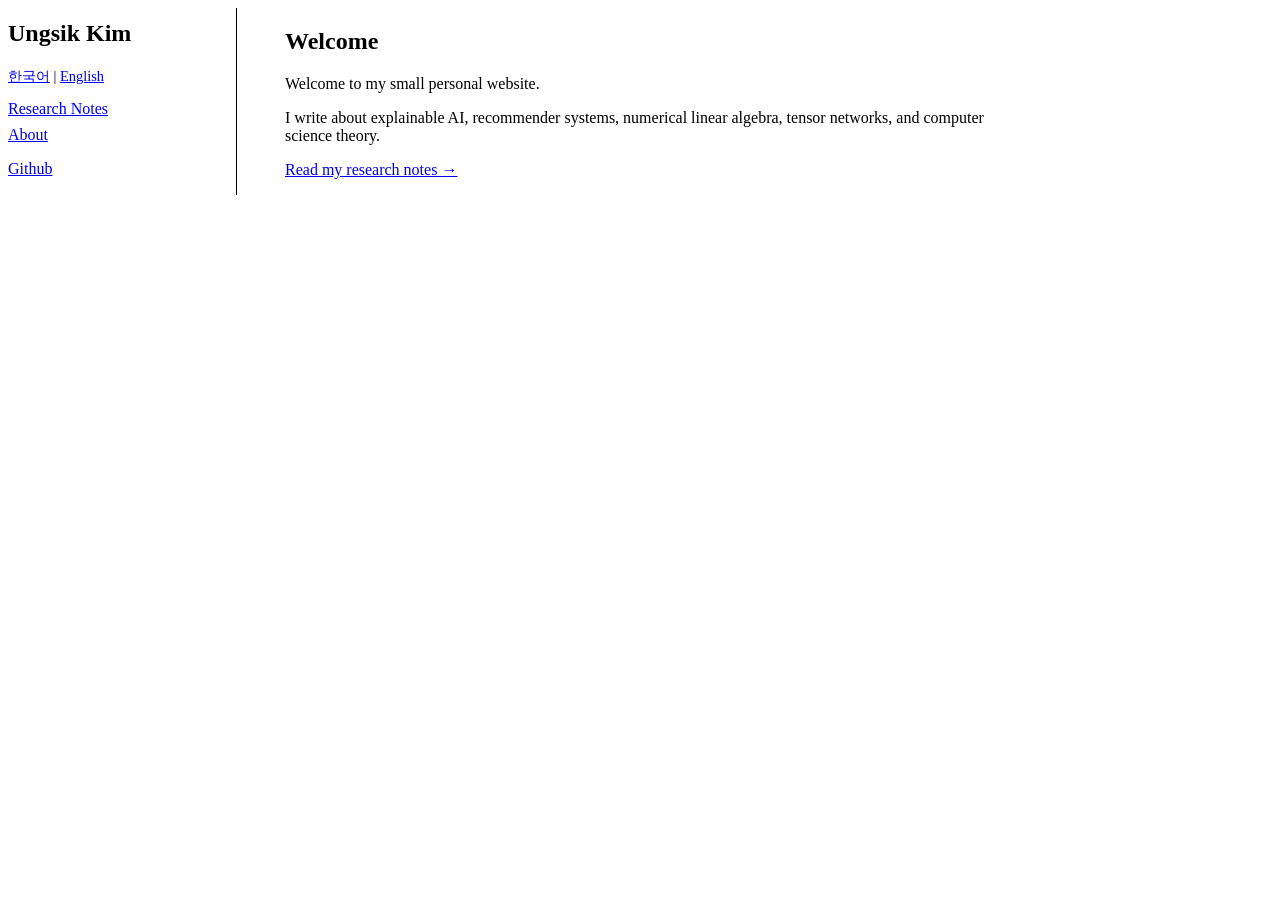
<file: index.html>
<!DOCTYPE html>
<html lang="en">
<head>
  <meta charset="UTF-8">
  <meta name="viewport" content="width=device-width, initial-scale=1.0">
  <meta name="description" content="Ungsik Kim's personal home page">
  <title>Ungsik Kim's Home Page</title>
  <link rel="stylesheet" href="style.css">
</head>

<body>
  <main class="layout">
    <aside class="sidebar">
      <h1>Ungsik Kim</h1>
      <p class="languages"><a href="index.ko.html">한국어</a> | <a href="index.html" lang="en" aria-current="page">English</a></p>
      <nav aria-label="Site navigation">
        <p><a href="research-notes.html">Research Notes</a></p>
        <p><a href="about.html">About</a></p>
      </nav>
      <p><a href="https://github.com/devUuung">Github</a></p>
    </aside>

    <div class="content">
      <h2>Welcome</h2>
      <p>Welcome to my small personal website.</p>
      <p>
        I write about explainable AI, recommender systems, numerical linear
        algebra, tensor networks, and computer science theory.
      </p>
      <p><a href="research-notes.html">Read my research notes →</a></p>
    </div>
  </main>
</body>
</html>
</file>
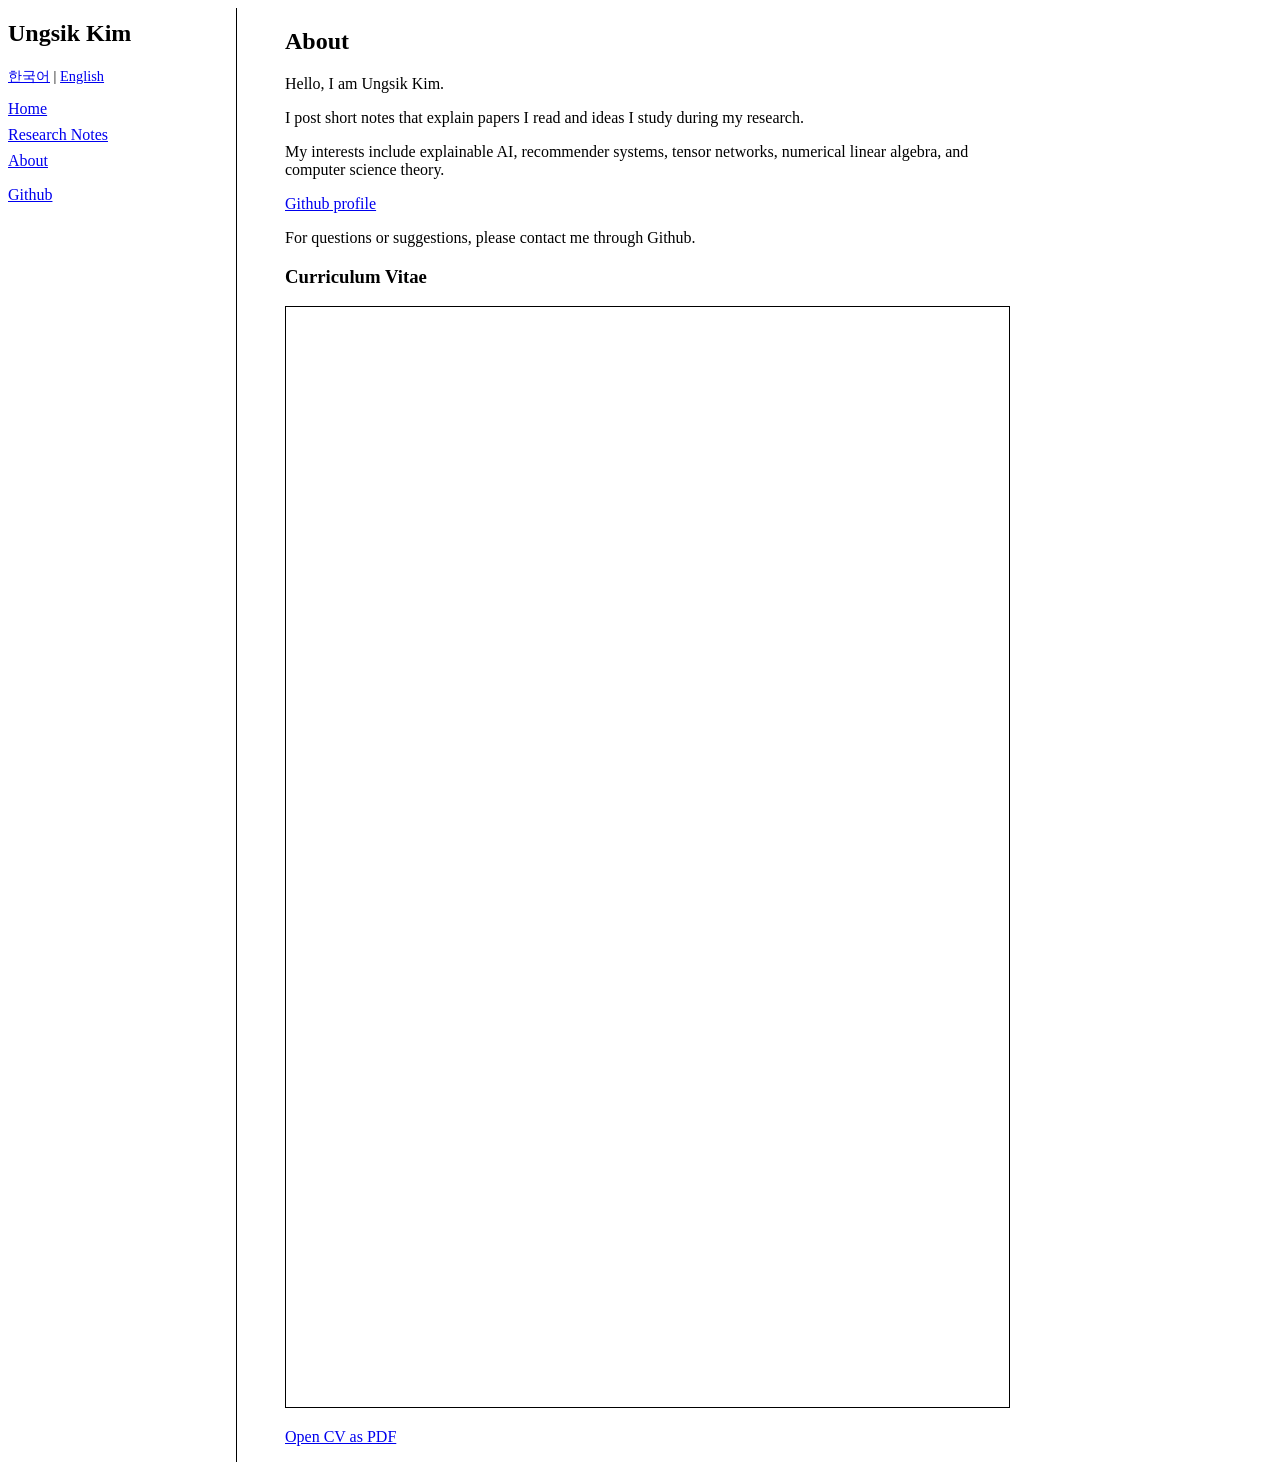
<file: about.html>
<!DOCTYPE html>
<html lang="en">
<head>
  <meta charset="UTF-8">
  <meta name="viewport" content="width=device-width, initial-scale=1.0">
  <meta name="description" content="About Ungsik Kim">
  <title>About - Ungsik Kim</title>
  <link rel="stylesheet" href="style.css">
</head>

<body>
  <main class="layout">
    <aside class="sidebar">
      <h1>Ungsik Kim</h1>
      <p class="languages"><a href="about.ko.html" lang="ko">한국어</a> | <a href="about.html" aria-current="page">English</a></p>
      <nav aria-label="Site navigation">
        <p><a href="index.html">Home</a></p>
        <p><a href="research-notes.html">Research Notes</a></p>
        <p><a href="about.html">About</a></p>
      </nav>
      <p><a href="https://github.com/devUuung">Github</a></p>
    </aside>

    <div class="content">
      <h2>About</h2>
      <p>Hello, I am Ungsik Kim.</p>
      <p>
        I post short notes that explain papers I read and ideas I study during
        my research.
      </p>
      <p>
        My interests include explainable AI, recommender systems, tensor
        networks, numerical linear algebra, and computer science theory.
      </p>
      <p><a href="https://github.com/devUuung">Github profile</a></p>
      <p>For questions or suggestions, please contact me through Github.</p>

      <h3>Curriculum Vitae</h3>
      <iframe class="cv-frame" src="pdf/cv.pdf" title="Ungsik Kim CV"></iframe>
      <p><a href="pdf/cv.pdf">Open CV as PDF</a></p>
    </div>
  </main>
</body>
</html>
</file>
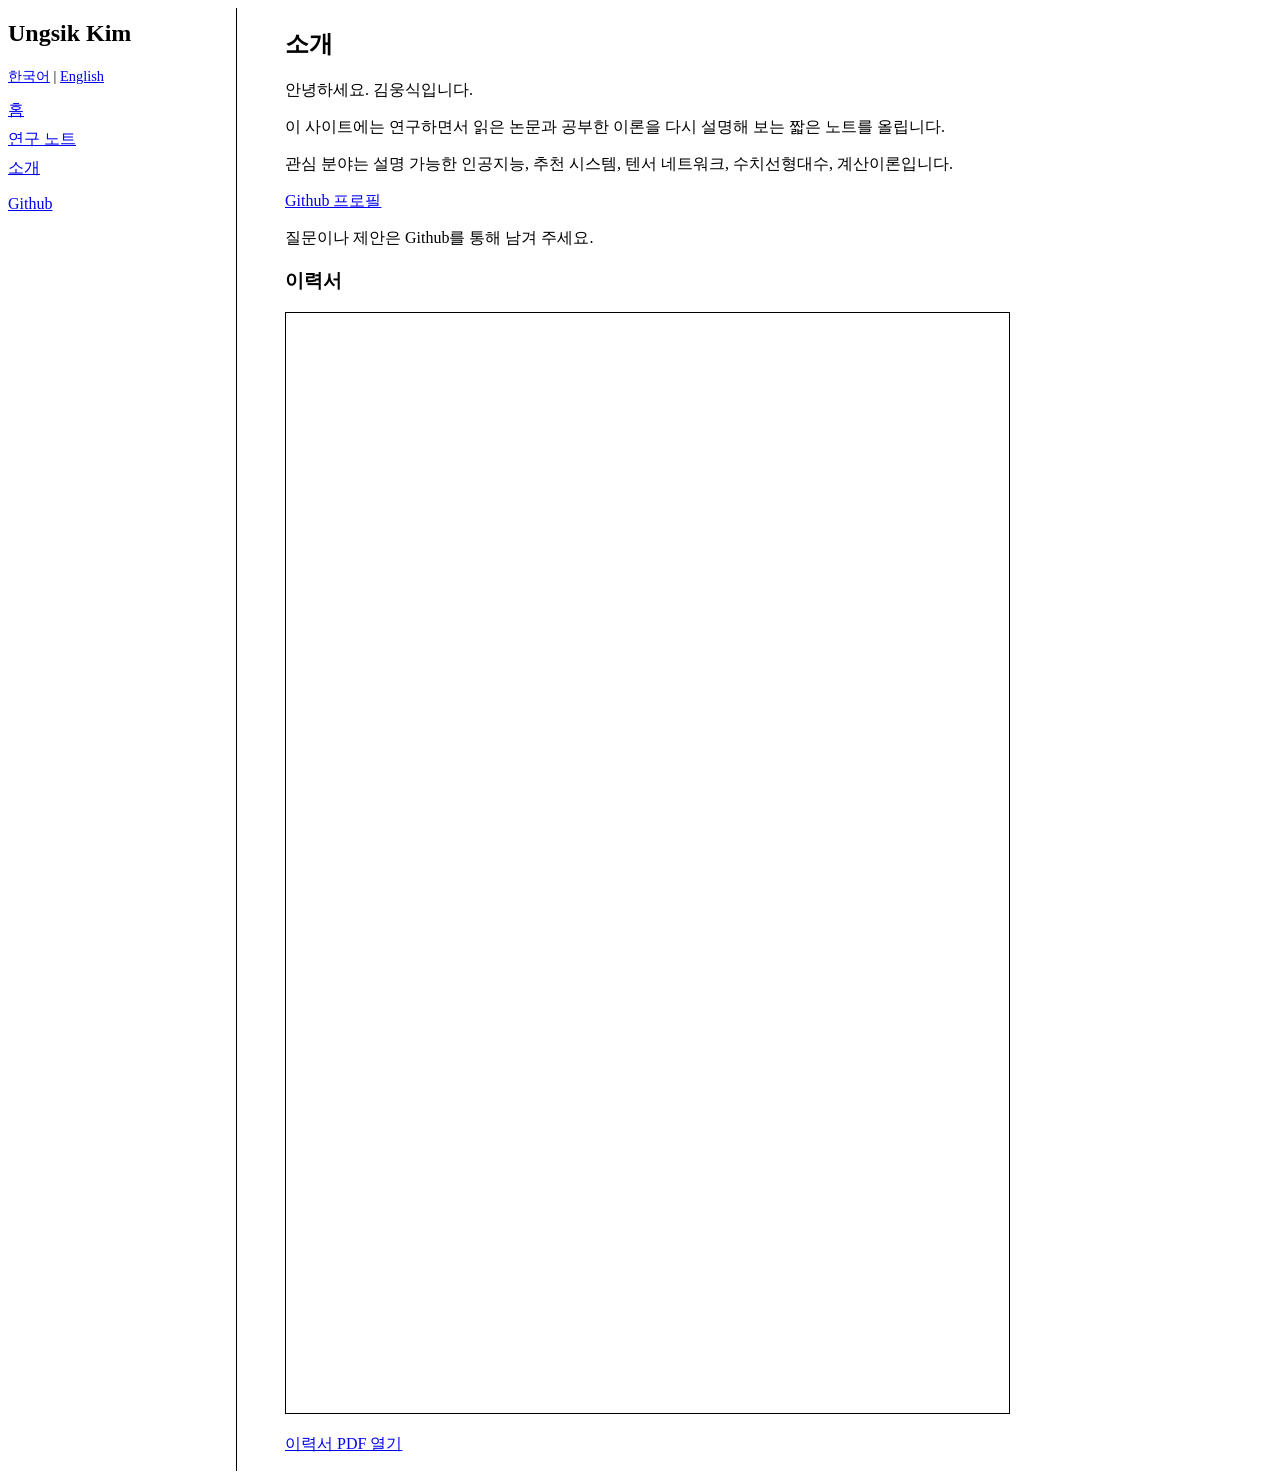
<file: about.ko.html>
<!DOCTYPE html>
<html lang="ko">
<head>
  <meta charset="UTF-8">
  <meta name="viewport" content="width=device-width, initial-scale=1.0">
  <meta name="description" content="Ungsik Kim 소개">
  <title>소개 - Ungsik Kim</title>
  <link rel="stylesheet" href="style.css">
</head>
<body>
  <main class="layout">
    <aside class="sidebar">
      <h1>Ungsik Kim</h1>
      <p class="languages"><a href="about.ko.html" aria-current="page">한국어</a> | <a href="about.html" lang="en">English</a></p>
      <nav aria-label="사이트 메뉴">
        <p><a href="index.ko.html">홈</a></p>
        <p><a href="research-notes.ko.html">연구 노트</a></p>
        <p><a href="about.ko.html">소개</a></p>
      </nav>
      <p><a href="https://github.com/devUuung">Github</a></p>
    </aside>
    <div class="content">
      <h2>소개</h2>
      <p>안녕하세요. 김웅식입니다.</p>
      <p>이 사이트에는 연구하면서 읽은 논문과 공부한 이론을 다시 설명해 보는 짧은 노트를 올립니다.</p>
      <p>관심 분야는 설명 가능한 인공지능, 추천 시스템, 텐서 네트워크, 수치선형대수, 계산이론입니다.</p>
      <p><a href="https://github.com/devUuung">Github 프로필</a></p>
      <p>질문이나 제안은 Github를 통해 남겨 주세요.</p>

      <h3>이력서</h3>
      <iframe class="cv-frame" src="pdf/cv.pdf" title="김웅식 이력서"></iframe>
      <p><a href="pdf/cv.pdf">이력서 PDF 열기</a></p>
    </div>
  </main>
</body>
</html>
</file>
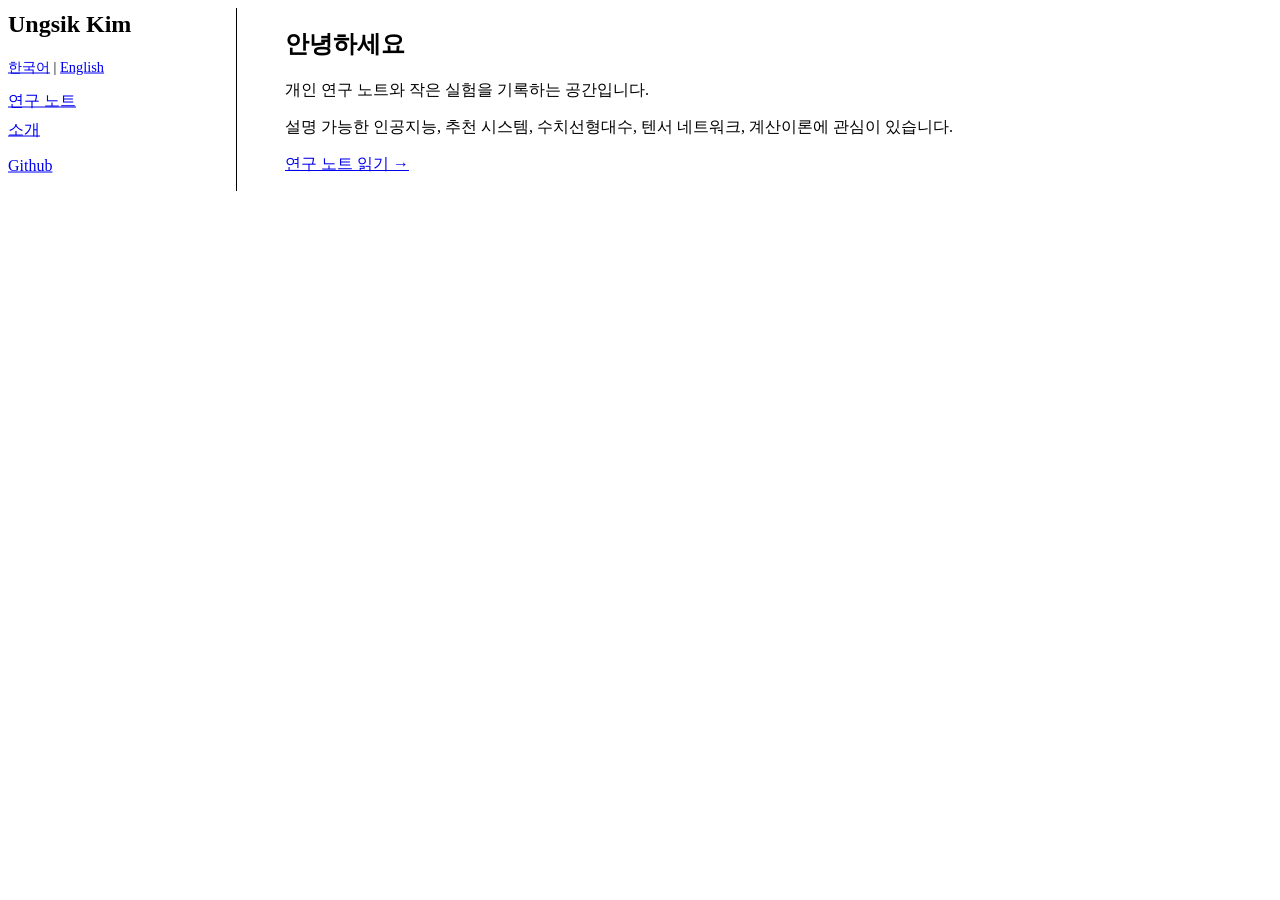
<file: index.ko.html>
<!DOCTYPE html>
<html lang="ko">
<head>
  <meta charset="UTF-8">
  <meta name="viewport" content="width=device-width, initial-scale=1.0">
  <meta name="description" content="Ungsik Kim의 개인 홈페이지">
  <title>Ungsik Kim의 홈페이지</title>
  <link rel="stylesheet" href="style.css">
</head>
<body>
  <main class="layout">
    <aside class="sidebar">
      <h1>Ungsik Kim</h1>
      <p class="languages"><a href="index.ko.html" aria-current="page">한국어</a> | <a href="index.html" lang="en">English</a></p>
      <nav aria-label="사이트 메뉴">
        <p><a href="research-notes.ko.html">연구 노트</a></p>
        <p><a href="about.ko.html">소개</a></p>
      </nav>
      <p><a href="https://github.com/devUuung">Github</a></p>
    </aside>
    <div class="content">
      <h2>안녕하세요</h2>
      <p>개인 연구 노트와 작은 실험을 기록하는 공간입니다.</p>
      <p>설명 가능한 인공지능, 추천 시스템, 수치선형대수, 텐서 네트워크, 계산이론에 관심이 있습니다.</p>
      <p><a href="research-notes.ko.html">연구 노트 읽기 →</a></p>
    </div>
  </main>
</body>
</html>
</file>
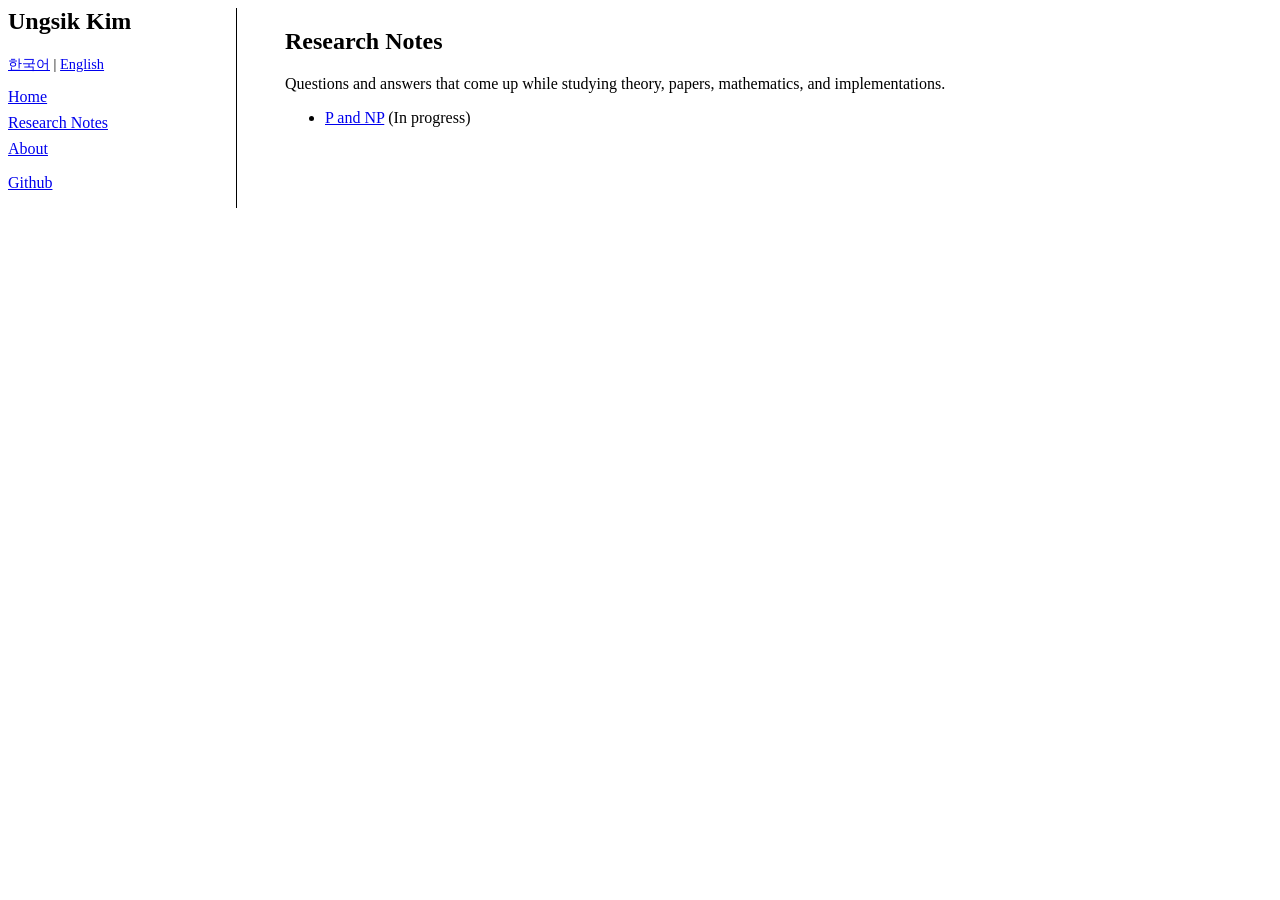
<file: research-notes.html>
<!DOCTYPE html>
<html lang="en">
<head>
  <meta charset="UTF-8">
  <meta name="viewport" content="width=device-width, initial-scale=1.0">
  <meta name="description" content="Ungsik Kim's research notes">
  <title>Research Notes - Ungsik Kim</title>
  <link rel="stylesheet" href="style.css">
</head>

<body>
  <main class="layout">
    <aside class="sidebar">
      <h1>Ungsik Kim</h1>
      <p class="languages"><a href="research-notes.ko.html" lang="ko">한국어</a> | <a href="research-notes.html" aria-current="page">English</a></p>
      <nav aria-label="Site navigation">
        <p><a href="index.html">Home</a></p>
        <p><a href="research-notes.html">Research Notes</a></p>
        <p><a href="about.html">About</a></p>
      </nav>
      <p><a href="https://github.com/devUuung">Github</a></p>
    </aside>

    <div class="content">
      <h2>Research Notes</h2>
      <p>Questions and answers that come up while studying theory, papers, mathematics, and implementations.</p>

      <ul class="post-list">
        <li>
          <a href="posts/p-np/p-np.html">P and NP</a>
          <span>(In progress)</span>
        </li>
      </ul>
    </div>
  </main>
</body>
</html>
</file>
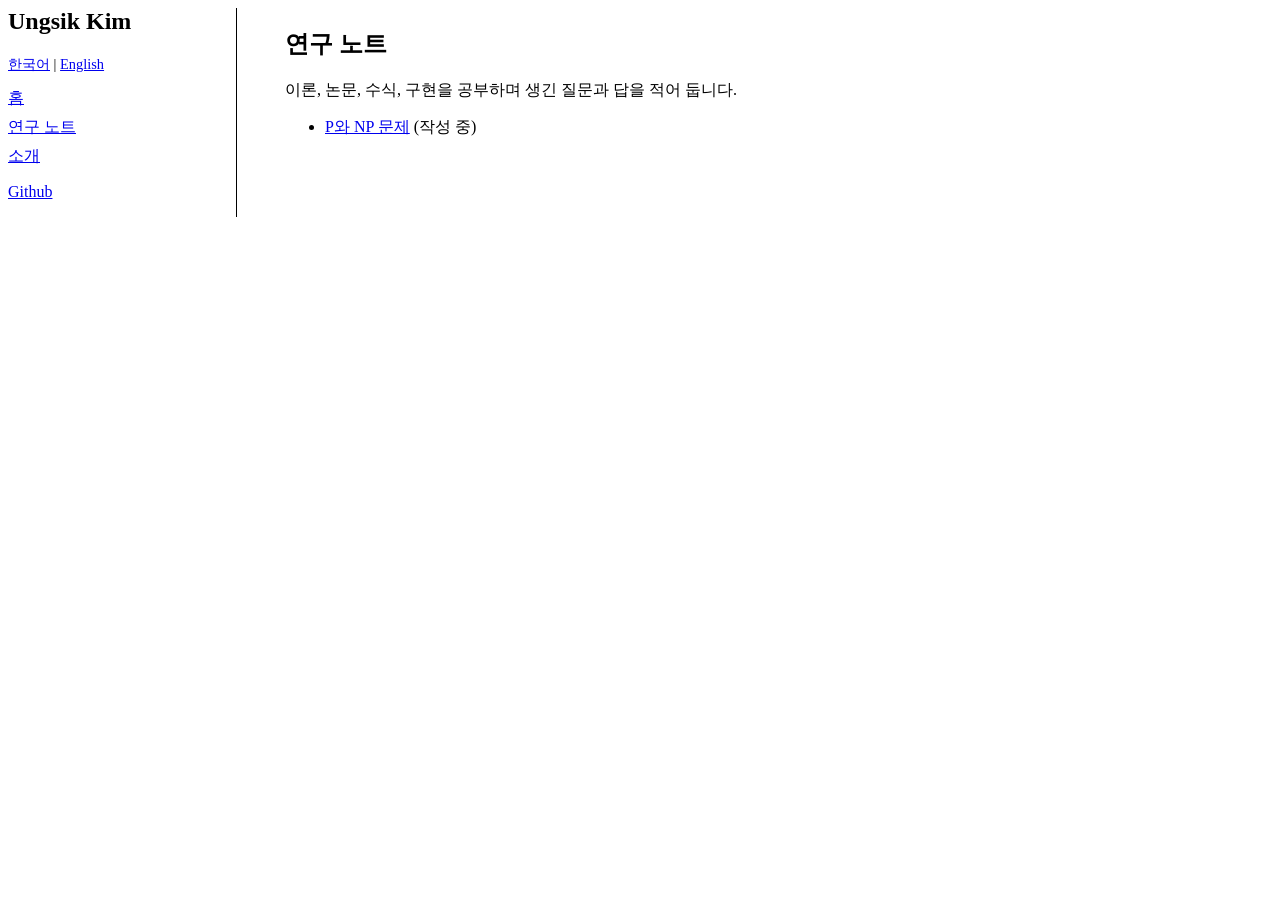
<file: research-notes.ko.html>
<!DOCTYPE html>
<html lang="ko">
<head>
  <meta charset="UTF-8">
  <meta name="viewport" content="width=device-width, initial-scale=1.0">
  <meta name="description" content="Ungsik Kim의 연구 노트">
  <title>연구 노트 - Ungsik Kim</title>
  <link rel="stylesheet" href="style.css">
</head>
<body>
  <main class="layout">
    <aside class="sidebar">
      <h1>Ungsik Kim</h1>
      <p class="languages"><a href="research-notes.ko.html" aria-current="page">한국어</a> | <a href="research-notes.html" lang="en">English</a></p>
      <nav aria-label="사이트 메뉴">
        <p><a href="index.ko.html">홈</a></p>
        <p><a href="research-notes.ko.html">연구 노트</a></p>
        <p><a href="about.ko.html">소개</a></p>
      </nav>
      <p><a href="https://github.com/devUuung">Github</a></p>
    </aside>
    <div class="content">
      <h2>연구 노트</h2>
      <p>이론, 논문, 수식, 구현을 공부하며 생긴 질문과 답을 적어 둡니다.</p>

      <ul class="post-list">
        <li>
          <a href="posts/p-np/p-np.ko.html">P와 NP 문제</a>
          <span>(작성 중)</span>
        </li>
      </ul>
    </div>
  </main>
</body>
</html>
</file>
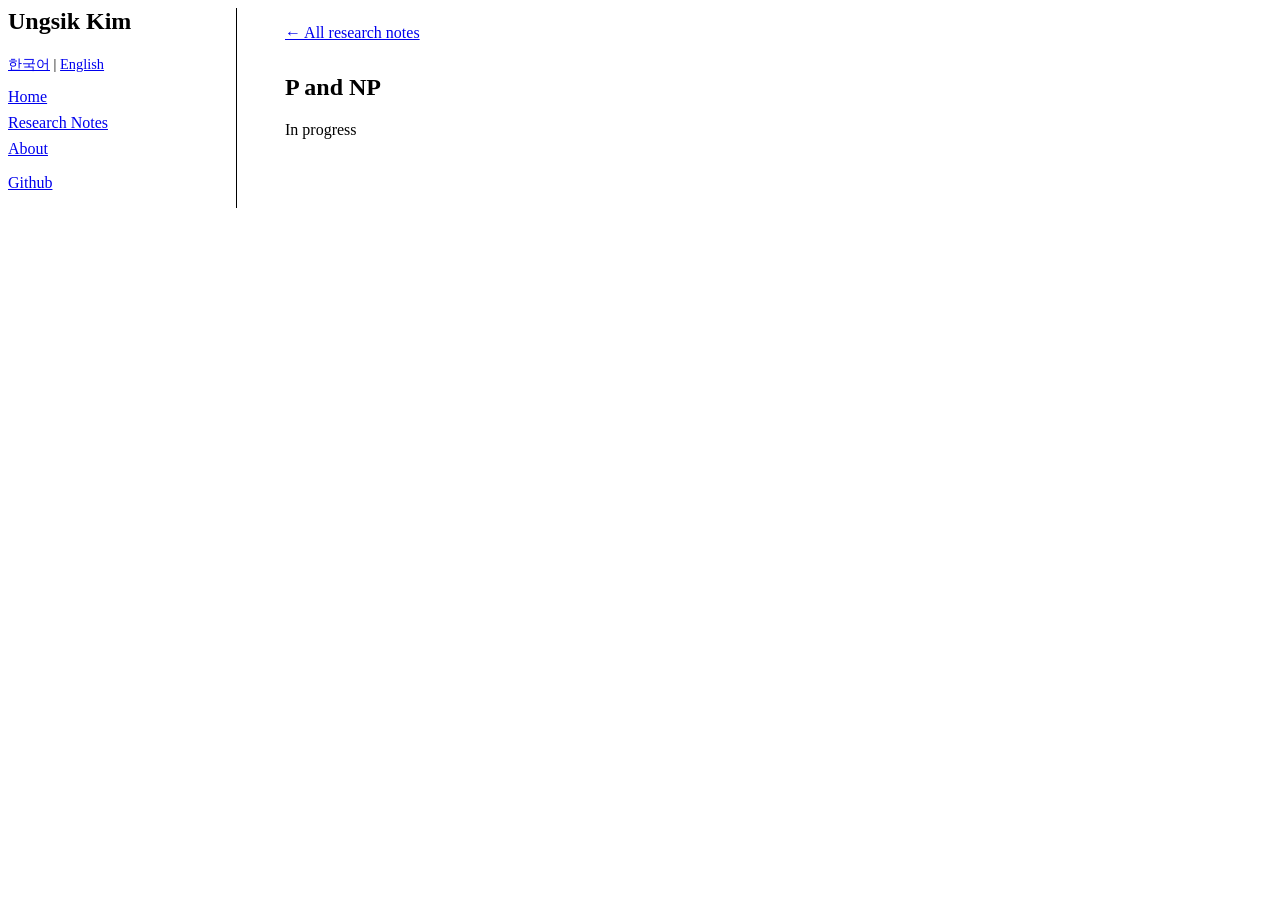
<file: posts/p-np.html>
<!DOCTYPE html>
<html lang="en">
<head>
  <meta charset="UTF-8">
  <meta name="viewport" content="width=device-width, initial-scale=1.0">
  <meta name="description" content="Research notes on P and NP">
  <title>P and NP - Ungsik Kim</title>
  <link rel="stylesheet" href="../style.css">
</head>
<body>
  <main class="layout">
    <aside class="sidebar">
      <h1>Ungsik Kim</h1>
      <p class="languages"><a href="p-np.ko.html" lang="ko">한국어</a> | <a href="p-np.html" lang="en" aria-current="page">English</a></p>
      <nav aria-label="Site navigation">
        <p><a href="../index.html">Home</a></p>
        <p><a href="../research-notes.html">Research Notes</a></p>
        <p><a href="../about.html">About</a></p>
      </nav>
      <p><a href="https://github.com/devUuung">Github</a></p>
    </aside>
    <div class="content">
      <p><a href="../research-notes.html">← All research notes</a></p>
      <article class="post">
        <header>
          <h2>P and NP</h2>
          <p>In progress</p>
        </header>
        <div class="post-body">
          <!-- Write the article here. Use <h3> for section headings and <p> for paragraphs. -->
        </div>
      </article>
    </div>
  </main>
</body>
</html>
</file>
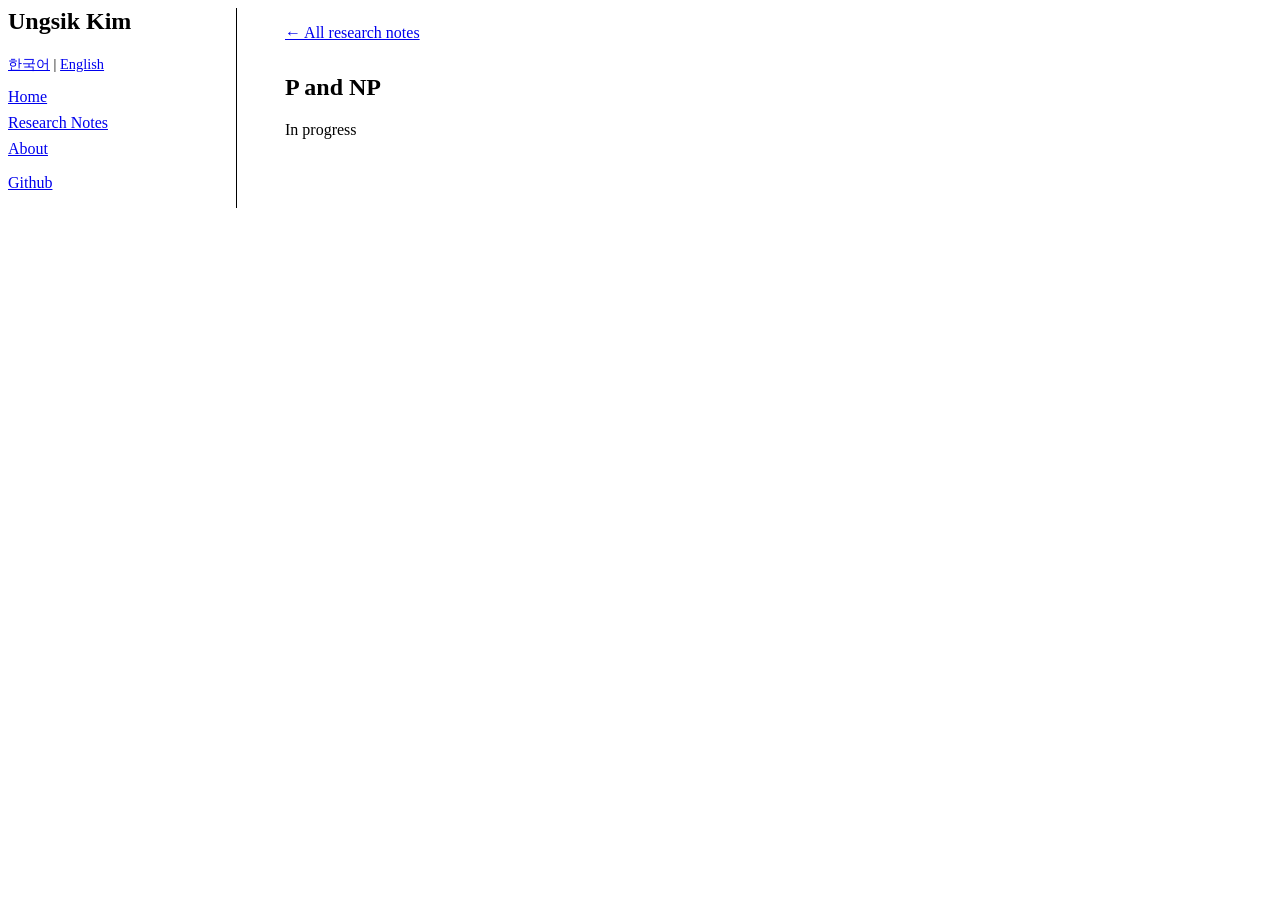
<file: posts/p-np/p-np.html>
<!DOCTYPE html>
<html lang="en">
<head>
  <meta charset="UTF-8">
  <meta name="viewport" content="width=device-width, initial-scale=1.0">
  <meta name="description" content="Research notes on P and NP">
  <title>P and NP - Ungsik Kim</title>
  <link rel="stylesheet" href="../../style.css">
</head>
<body>
  <main class="layout">
    <aside class="sidebar">
      <h1>Ungsik Kim</h1>
      <p class="languages"><a href="p-np.ko.html" lang="ko">한국어</a> | <a href="p-np.html" lang="en" aria-current="page">English</a></p>
      <nav aria-label="Site navigation">
        <p><a href="../../index.html">Home</a></p>
        <p><a href="../../research-notes.html">Research Notes</a></p>
        <p><a href="../../about.html">About</a></p>
      </nav>
      <p><a href="https://github.com/devUuung">Github</a></p>
    </aside>
    <div class="content">
      <p><a href="../../research-notes.html">← All research notes</a></p>
      <article class="post">
        <header>
          <h2>P and NP</h2>
          <p>In progress</p>
        </header>
        <div class="post-body">
          <!-- Write the article here. Use <h3> for section headings and <p> for paragraphs. -->
        </div>
      </article>
    </div>
  </main>
</body>
</html>
</file>
<file: style.css>
/* Shared page layout */
body {
  max-width: 1000px;
}

.layout {
  display: grid;
  grid-template-columns: 180px minmax(0, 1fr);
  gap: 48px;
}

.sidebar {
  position: sticky;
  top: 20px;
  align-self: start;
}

.sidebar h1 {
  margin-top: 0;
}

.sidebar nav p {
  margin: 8px 0;
}

.languages {
  font-size: .9em;
}

.content {
  min-width: 0;
  border-left: 1px solid;
  padding-left: 48px;
}

/* Research notes */
.post-list li {
  margin: 12px 0;
}

.post-body {
  line-height: 1.7;
  overflow-wrap: anywhere;
}

.post-body table {
  border-collapse: collapse;
  margin: 16px 0;
}

.post-body th,
.post-body td {
  border: 1px solid currentColor;
  padding: 8px 12px;
  text-align: left;
}

.post-body img {
  max-width: 100%;
  height: auto;
}

.post-body pre {
  overflow-x: auto;
}

article {
  margin: 32px 0;
}

article + article {
  border-top: 1px solid;
  padding-top: 24px;
}

/* About: CV viewer */
.cv-frame {
  width: 100%;
  height: 1100px;
  border: 1px solid;
}

/* Mobile layout */
@media (max-width: 700px) {
  .layout {
    display: block;
  }

  .sidebar {
    position: static;
    border-bottom: 1px solid;
    padding-bottom: 16px;
  }

  .sidebar nav p {
    display: inline;
    margin-right: 16px;
  }

  .content {
    border-left: 0;
    padding-left: 0;
  }

  .cv-frame {
    height: 900px;
  }
}
</file>
